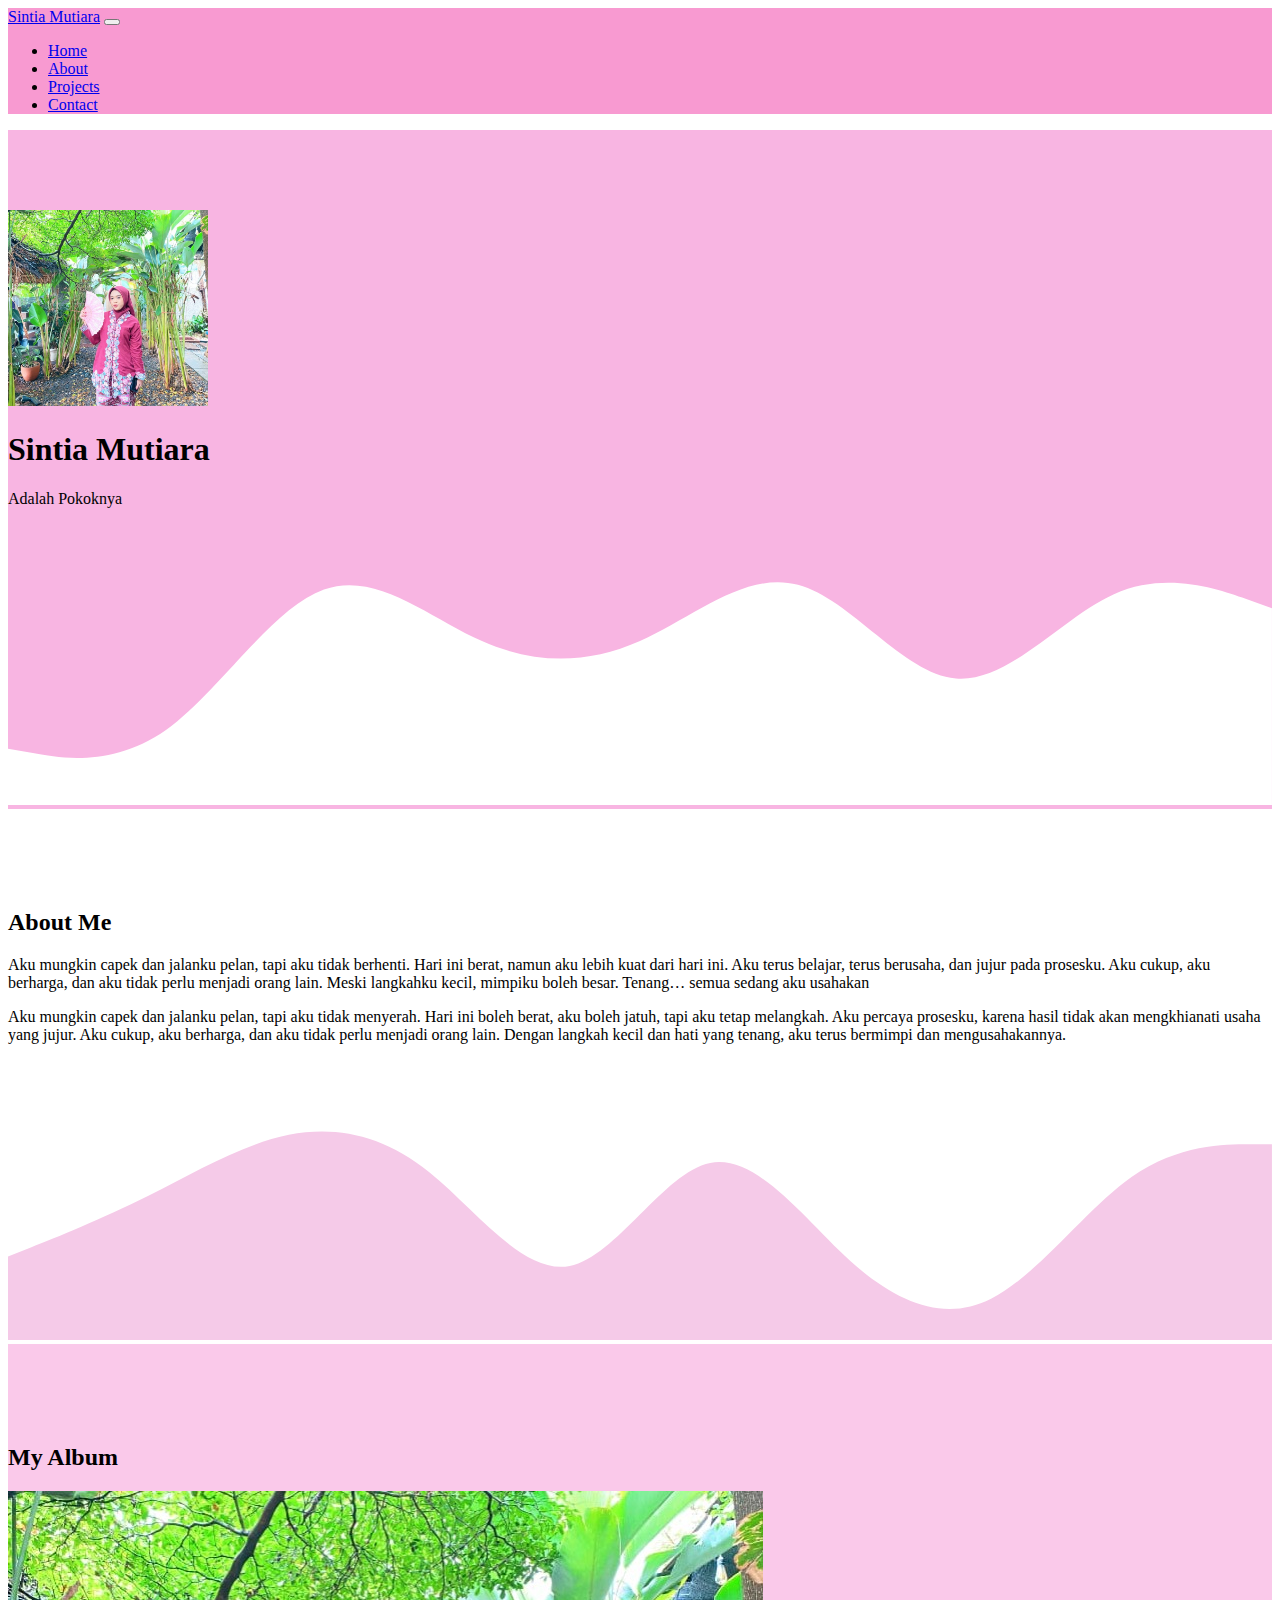
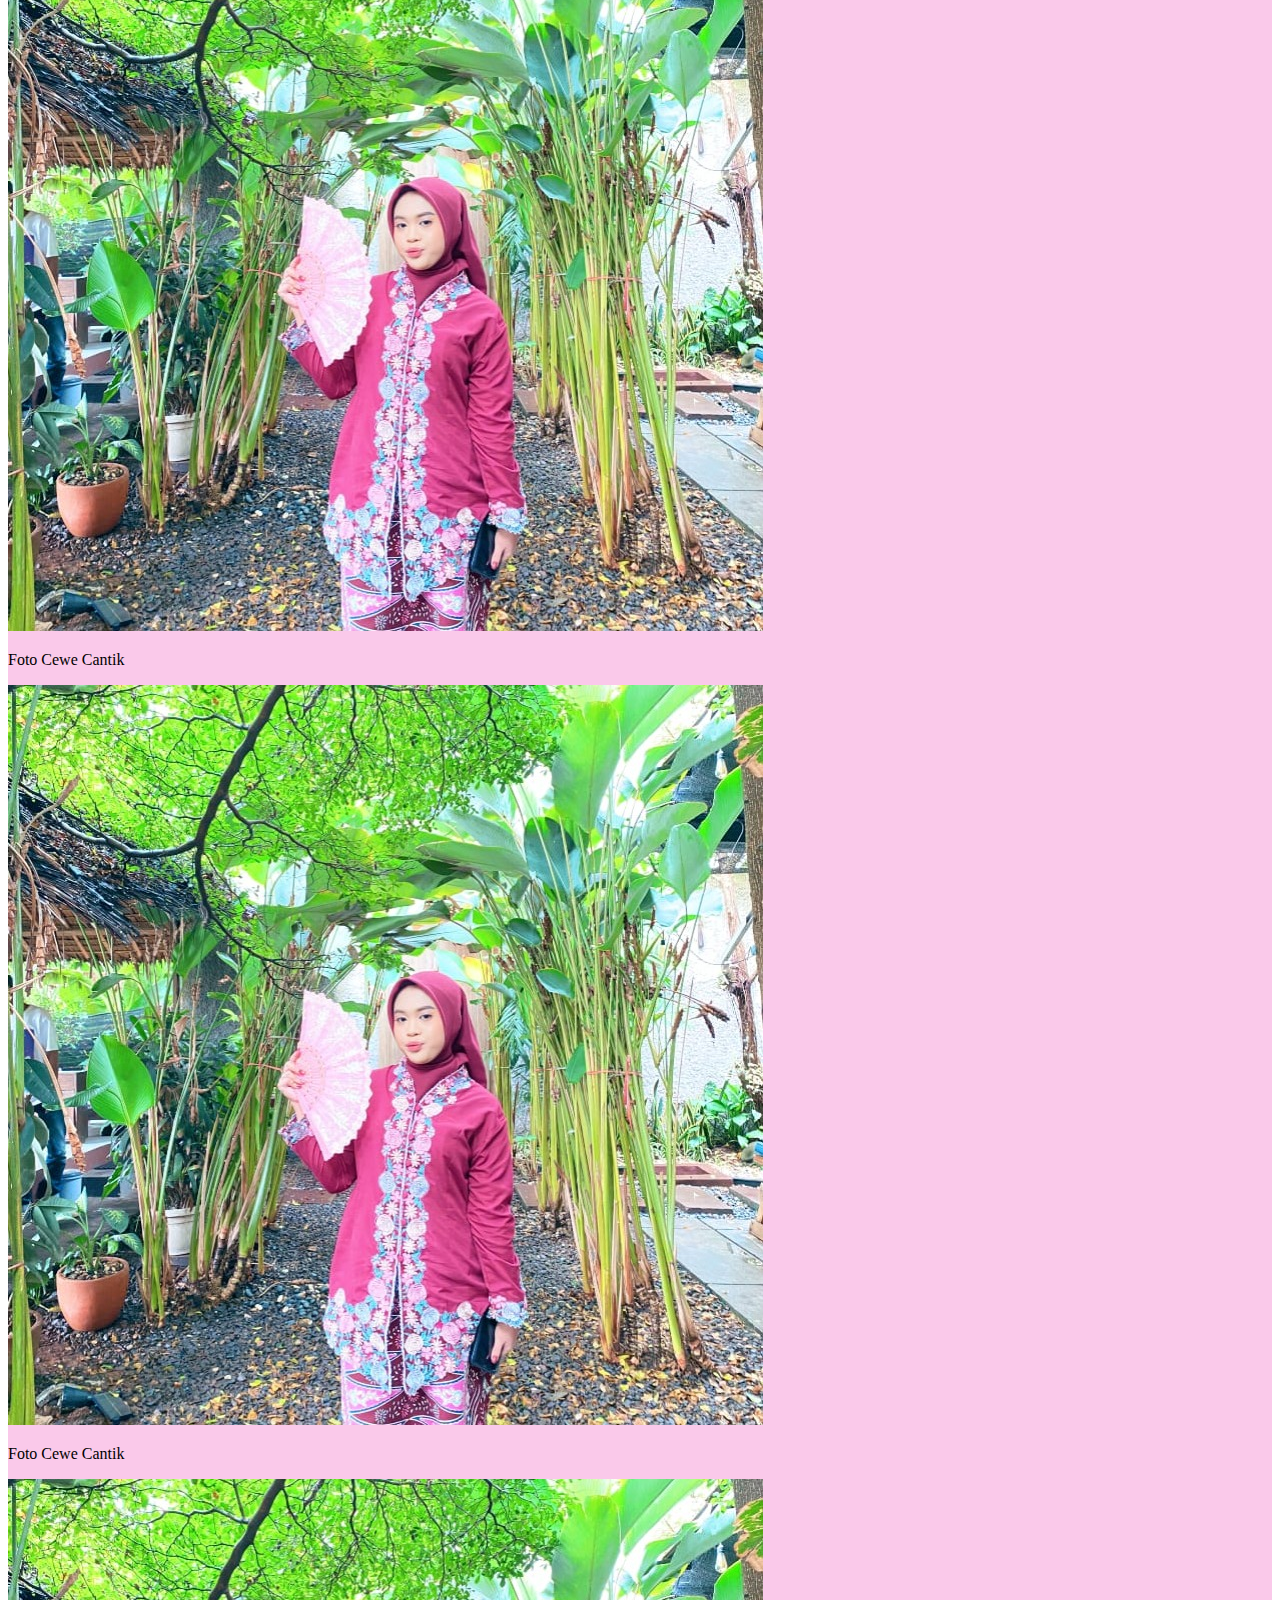
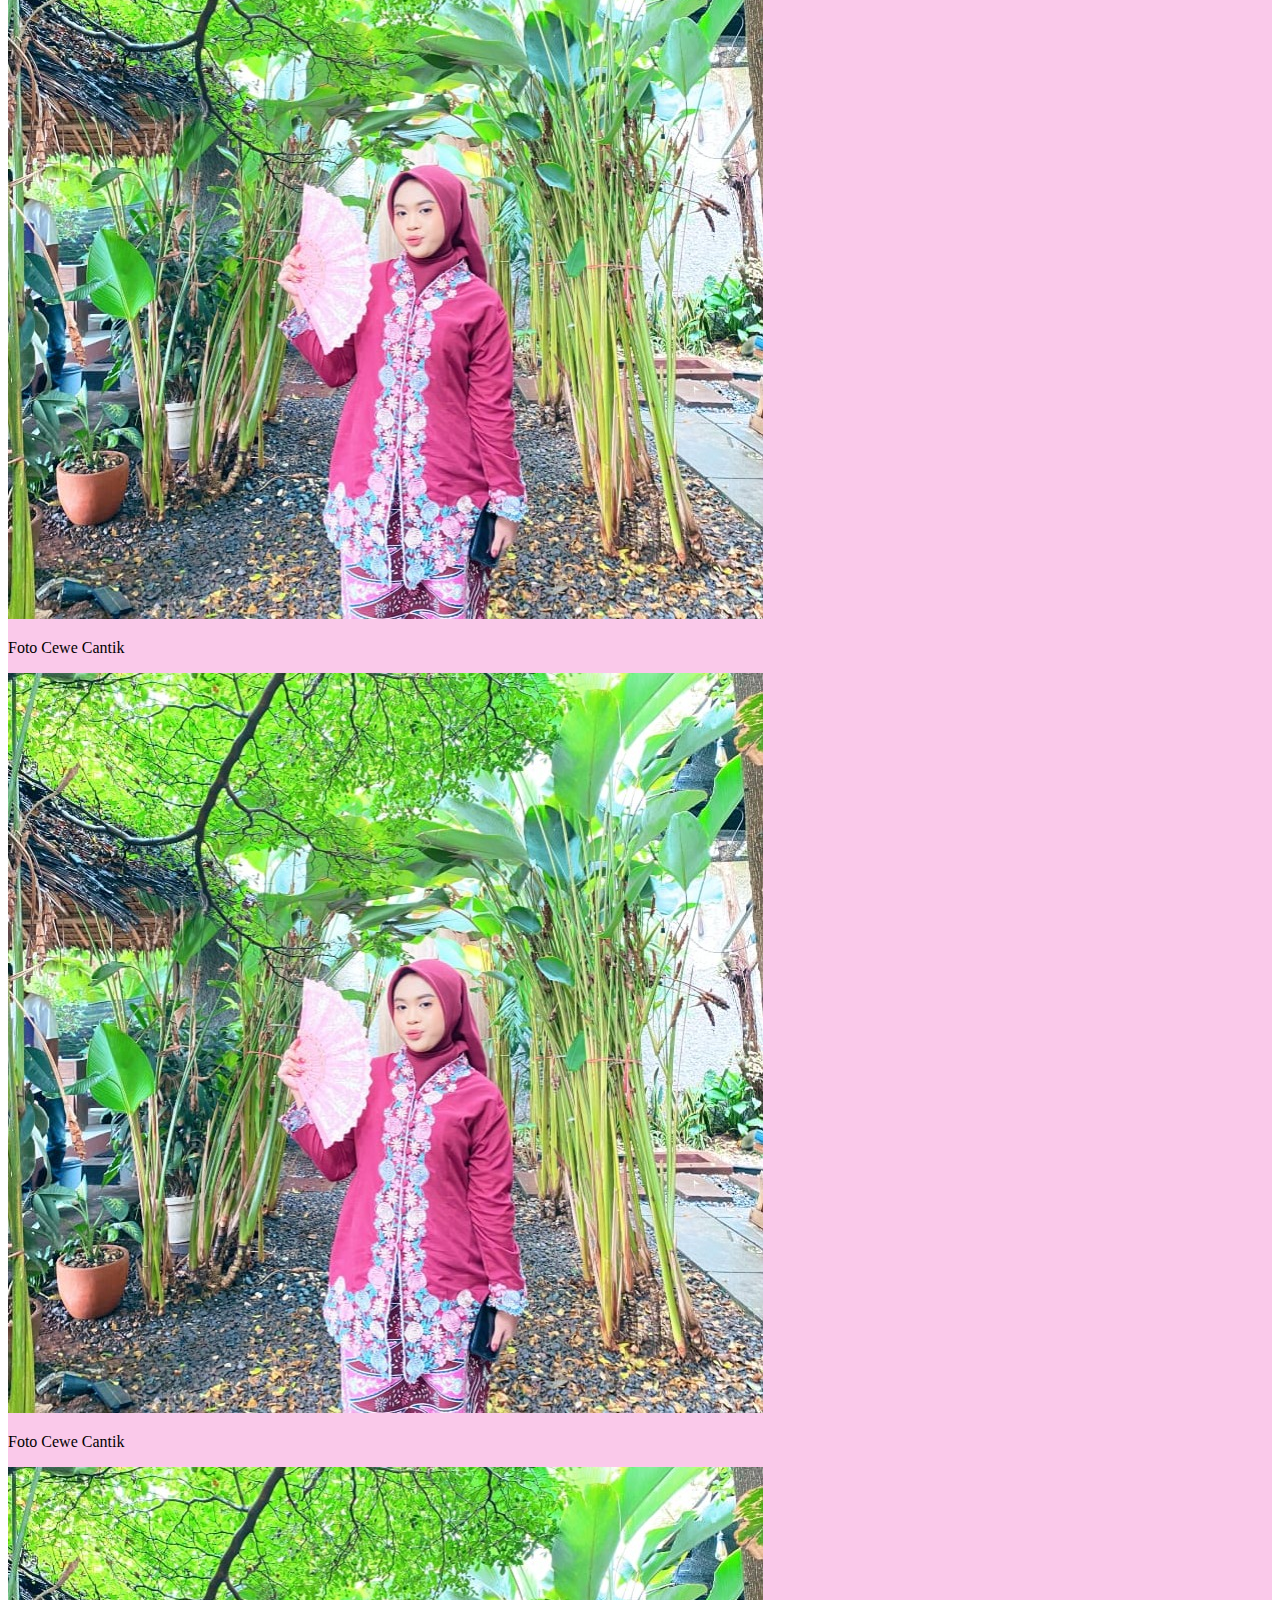
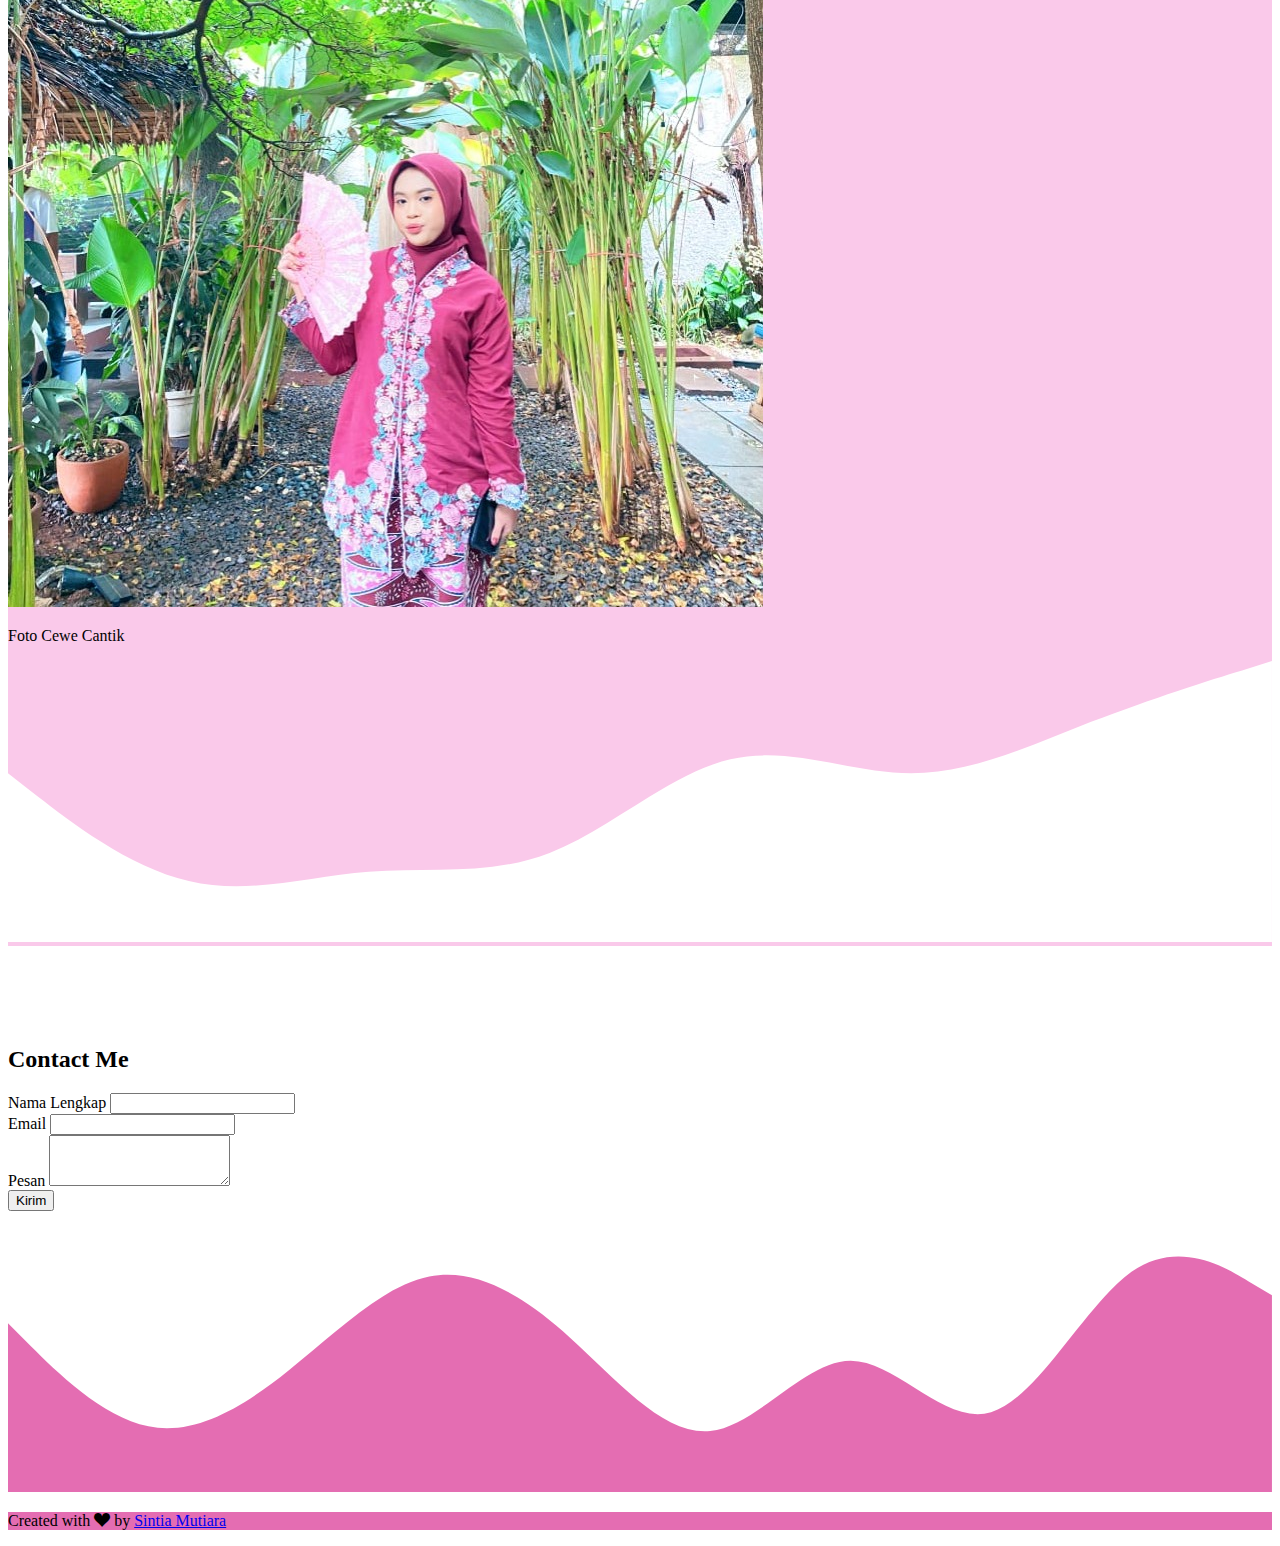
<file: index.html>
<!DOCTYPE html>
<html lang="en">
  <head>
    <!-- Required meta tags -->
    <meta charset="utf-8" />
    <meta name="viewport" content="width=device-width, initial-scale=1" />

    <!-- Bootstrap CSS -->
    <link href="https://cdn.jsdelivr.net/npm/bootstrap@5.0.2/dist/css/bootstrap.min.css" rel="stylesheet" integrity="sha384-EVSTQN3/azprG1Anm3QDgpJLIm9Nao0Yz1ztcQTwFspd3yD65VohhpuuCOmLASjC" crossorigin="anonymous" />
    <!-- Bootstrap Icons -->
     <link rel="stylesheet" href="https://cdn.jsdelivr.net/npm/bootstrap-icons@1.13.1/font/bootstrap-icons.min.css">
    <!-- My CSS -->
    <link rel="stylesheet" href="style.css" />
    <title>My portfolio | Sintia</title>
  </head>
  <body id="Home">
    <!-- Navbar -->
    <nav class="navbar navbar-expand-lg navbar-light shadow-sm fixed-top" style="background-color: rgb(248, 154, 209)">
      <div class="container">
        <a class="navbar-brand" href="#">Sintia Mutiara</a>
        <button class="navbar-toggler" type="button" data-bs-toggle="collapse" data-bs-target="#navbarNav" aria-controls="navbarNav" aria-expanded="false" aria-label="Toggle navigation">
          <span class="navbar-toggler-icon"></span>
        </button>
        <div class="collapse navbar-collapse" id="navbarNav">
          <ul class="navbar-nav ms-auto">
            <li class="nav-item">
              <a class="nav-link active" aria-current="page" href="#">Home</a>
            </li>
            <li class="nav-item">
              <a class="nav-link" href="#about">About</a>
            </li>
            <li class="nav-item">
              <a class="nav-link" href="#projects">Projects</a>
            </li>
            <li class="nav-item">
              <a class="nav-link" href="#contact">Contact</a>
            </li>
          </ul>
        </div>
      </div>
    </nav>
    <!-- Akhir Navbar -->

    <!-- Jumbotron -->
    <section class="jumbotron text-center">
      <img src="img/trfs.jpg" alt="Sintia" width="200" class="rounded-circle img-thumbnail" />
      <h1 class="display-4">Sintia Mutiara</h1>
      <p class="lead">Adalah Pokoknya</p>
      <svg xmlns="http://www.w3.org/2000/svg" viewBox="0 0 1440 320">
        <path
          fill="#ffff"
          fill-opacity="1"
          d="M0,256L30,261.3C60,267,120,277,180,234.7C240,192,300,96,360,74.7C420,53,480,107,540,133.3C600,160,660,160,720,133.3C780,107,840,53,900,69.3C960,85,1020,171,1080,176C1140,181,1200,107,1260,80C1320,53,1380,75,1410,85.3L1440,96L1440,320L1410,320C1380,320,1320,320,1260,320C1200,320,1140,320,1080,320C1020,320,960,320,900,320C840,320,780,320,720,320C660,320,600,320,540,320C480,320,420,320,360,320C300,320,240,320,180,320C120,320,60,320,30,320L0,320Z"
        ></path>
      </svg>
    </section>
    <!-- Akhir Jumbotron -->

   <!-- About -->
<section id="about">
  <div class="container">
    <div class="row text-center mb-3">
   <div class="col">
    <h2>About Me</h2>
   </div>
    </div>
    <div class="row justify-content-center fs-5 text-center">
      <div class="col-4">
        <p>Aku mungkin capek dan jalanku pelan, tapi aku tidak berhenti.
Hari ini berat, namun aku lebih kuat dari hari ini.
Aku terus belajar, terus berusaha, dan jujur pada prosesku.
Aku cukup, aku berharga, dan aku tidak perlu menjadi orang lain.
Meski langkahku kecil, mimpiku boleh besar.
Tenang… semua sedang aku usahakan</p>
      </div>
       <div class="col-4">
        <p>Aku mungkin capek dan jalanku pelan, tapi aku tidak menyerah. Hari ini boleh berat, aku boleh jatuh, tapi aku tetap melangkah. Aku percaya prosesku, karena hasil tidak akan mengkhianati usaha yang jujur. Aku cukup, aku berharga, dan aku tidak perlu menjadi orang lain. Dengan langkah kecil dan hati yang tenang, aku terus bermimpi dan mengusahakannya.</p>
       </div>
    </div>
  </div>
    <svg xmlns="http://www.w3.org/2000/svg" viewBox="0 0 1440 320"><path fill="#f5cae8" fill-opacity="10" d="M0,224L26.7,213.3C53.3,203,107,181,160,154.7C213.3,128,267,96,320,85.3C373.3,75,427,85,480,128C533.3,171,587,245,640,234.7C693.3,224,747,128,800,117.3C853.3,107,907,181,960,229.3C1013.3,277,1067,299,1120,272C1173.3,245,1227,171,1280,133.3C1333.3,96,1387,96,1413,96L1440,96L1440,320L1413.3,320C1386.7,320,1333,320,1280,320C1226.7,320,1173,320,1120,320C1066.7,320,1013,320,960,320C906.7,320,853,320,800,320C746.7,320,693,320,640,320C586.7,320,533,320,480,320C426.7,320,373,320,320,320C266.7,320,213,320,160,320C106.7,320,53,320,27,320L0,320Z"></path></svg>
  </section>
  <!-- Akhir About -->

   <!--project-->

<section id="projects"> 
       <div class="container"> 
         <div class="row text-center mb-3">  
  <div class="col">  
    <h2>My Album</h2>  
  </div>  
</div>  

<div class="row justify-content-center">  
    
  <div class="col-md-4 mb-3">  
    <div class="card">  
      <img src="img/trfs.jpg" class="card-img-top img-fluid" alt="project 2">  
      <div class="card-body">  
        <p class="card-text">Foto Cewe Cantik</p>  
      </div>  
    </div>  
  </div>  

  <div class="col-md-4 mb-3">  
    <div class="card">  
      <img src="img/trfs.jpg" class="card-img-top img-fluid" alt="project 1">  
      <div class="card-body">  
        <p class="card-text">Foto Cewe Cantik</p>  
      </div>  
    </div>  
  </div>  

  <div class="col-md-4 mb-3">  
    <div class="card">  
      <img src="img/trfs.jpg" class="card-img-top img-fluid" alt="project 3">  
      <div class="card-body">  
        <p class="card-text">Foto Cewe Cantik</p>  
      </div>  
    </div>  
  </div>  

  
  <div class="col-md-4 mb-3">  
    <div class="card">  
      <img src="img/trfs.jpg" class="card-img-top img-fluid" alt="project 3">  
      <div class="card-body">  
        <p class="card-text">Foto Cewe Cantik</p>  
      </div>  
    </div>  
  </div>  


  
  <div class="col-md-4 mb-3">  
    <div class="card">  
      <img src="img/trfs.jpg" class="card-img-top img-fluid" alt="project 3">  
      <div class="card-body">  
        <p class="card-text">Foto Cewe Cantik</p>  
      </div>  
    </div>  
  </div>  


</div>

  </div> 
 <svg xmlns="http://www.w3.org/2000/svg" viewBox="0 0 1440 320"><path fill="#ffff" fill-opacity="1" d="M0,128L34.3,154.7C68.6,181,137,235,206,250.7C274.3,267,343,245,411,240C480,235,549,245,617,218.7C685.7,192,754,128,823,112C891.4,96,960,128,1029,128C1097.1,128,1166,96,1234,69.3C1302.9,43,1371,21,1406,10.7L1440,0L1440,320L1405.7,320C1371.4,320,1303,320,1234,320C1165.7,320,1097,320,1029,320C960,320,891,320,823,320C754.3,320,686,320,617,320C548.6,320,480,320,411,320C342.9,320,274,320,206,320C137.1,320,69,320,34,320L0,320Z"></path></svg>

</section>
  <!--akhir project-->

    <!-- Contact -->
    <section id="contact">
      <div class="container">
        <div class="row text-center mb-3">
          <div class="col">
            <h2>Contact Me</h2>
          </div>
        </div>
        <div class="row justify-content-center">
          <div class="col-md-6">
            <form>
  <div class="mb-3">
    <label for="Name" class="form-label">Nama Lengkap</label>
    <input type="text" class="form-control" id="Name" aria-describedby="Name">
  </div>
 <div class="mb-3">
    <label for="email" class="form-label">Email</label>
    <input type="email" class="form-control" id="email" aria-describedby="email">
  </div>
  <div class="mb-3">
  <label for="pesan" class="form-label">Pesan</label>
  <textarea class="form-control" id="pesan" rows="3"></textarea>
</div>
  <button type="submit" class="btn btn-primary">Kirim</button>
</form>
          </div>
        </div>
      </div>
      <svg xmlns="http://www.w3.org/2000/svg" viewBox="0 0 1440 320"><path fill=" rgb(228, 109, 178) " fill-opacity="1" d="M0,128L26.7,154.7C53.3,181,107,235,160,245.3C213.3,256,267,224,320,181.3C373.3,139,427,85,480,74.7C533.3,64,587,96,640,144C693.3,192,747,256,800,250.7C853.3,245,907,171,960,170.7C1013.3,171,1067,245,1120,229.3C1173.3,213,1227,107,1280,69.3C1333.3,32,1387,64,1413,80L1440,96L1440,320L1413.3,320C1386.7,320,1333,320,1280,320C1226.7,320,1173,320,1120,320C1066.7,320,1013,320,960,320C906.7,320,853,320,800,320C746.7,320,693,320,640,320C586.7,320,533,320,480,320C426.7,320,373,320,320,320C266.7,320,213,320,160,320C106.7,320,53,320,27,320L0,320Z"></path></svg>
    </section> 
     <!-- Akhir Contact -->

     <!-- Footer -->
      <footer style="background-color: rgb(228, 109, 178) " class="text-white text-center pb-5">
        <p>Created with <i class="bi bi-suit-heart-fill text-danger"></i> by <a href="https://www.instagram.com/tvantnw/" class="text-white fw-bold">Sintia Mutiara</a></p>
      </footer>
      <!-- Akhir Footer -->
       
    <script src="https://cdn.jsdelivr.net/npm/bootstrap@5.0.2/dist/js/bootstrap.bundle.min.js" integrity="sha384-MrcW6ZMFYlzcLA8Nl+NtUVF0sA7MsXsP1UyJoMp4YLEuNSfAP+JcXn/tWtIaxVXM" crossorigin="anonymous"></script>
  </body>
</html>
</file>
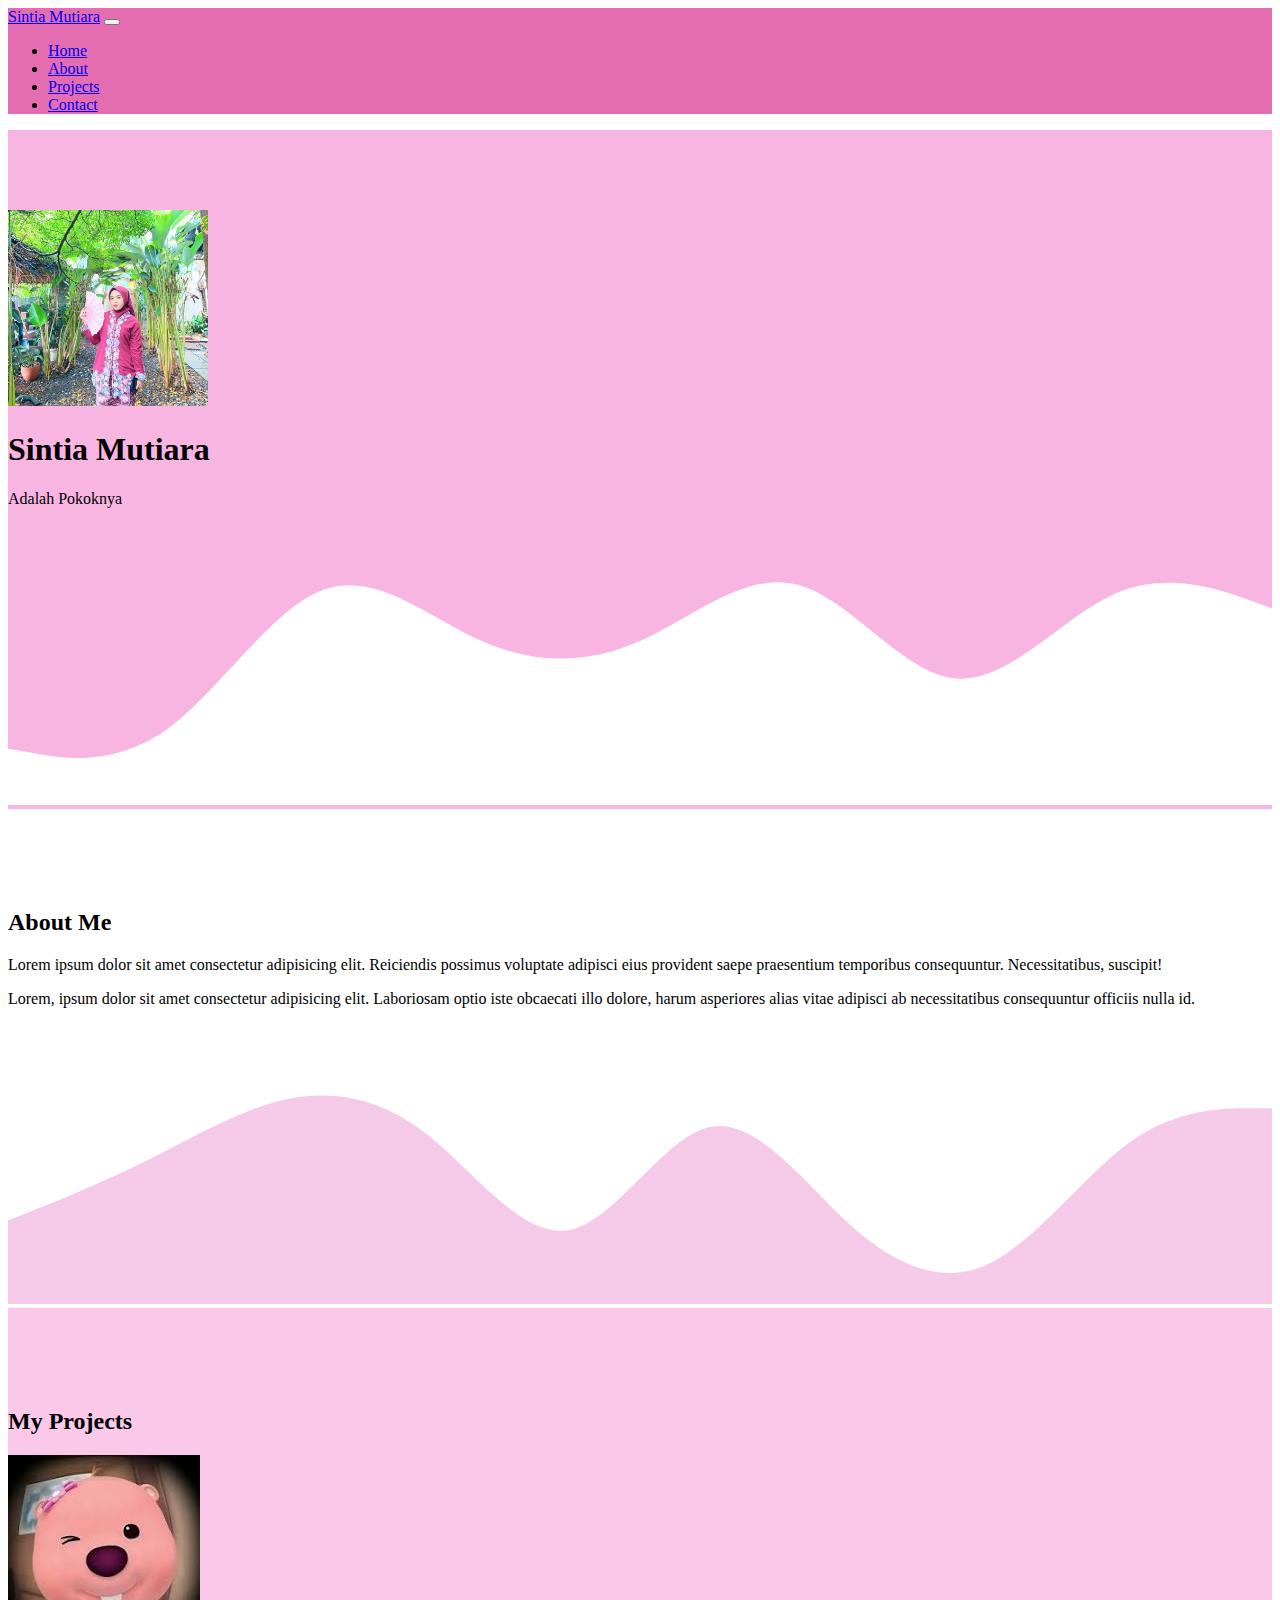
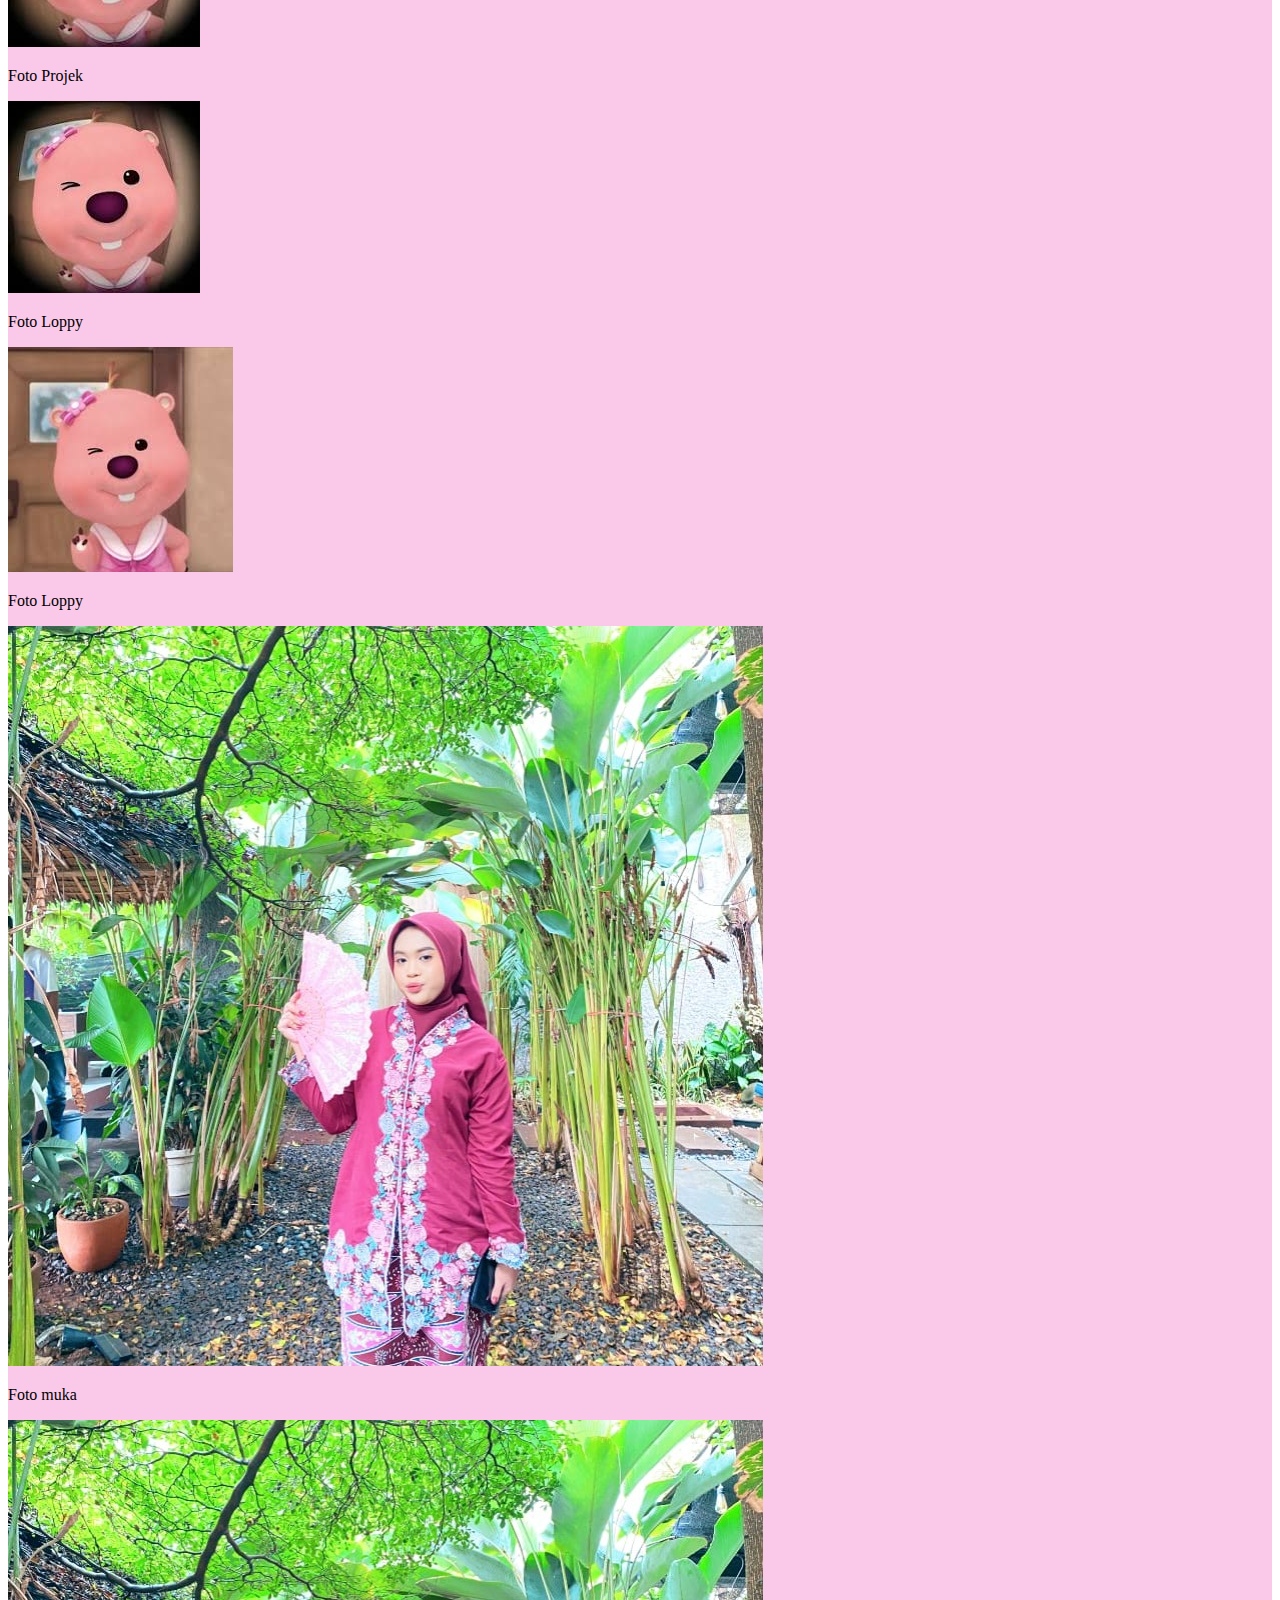
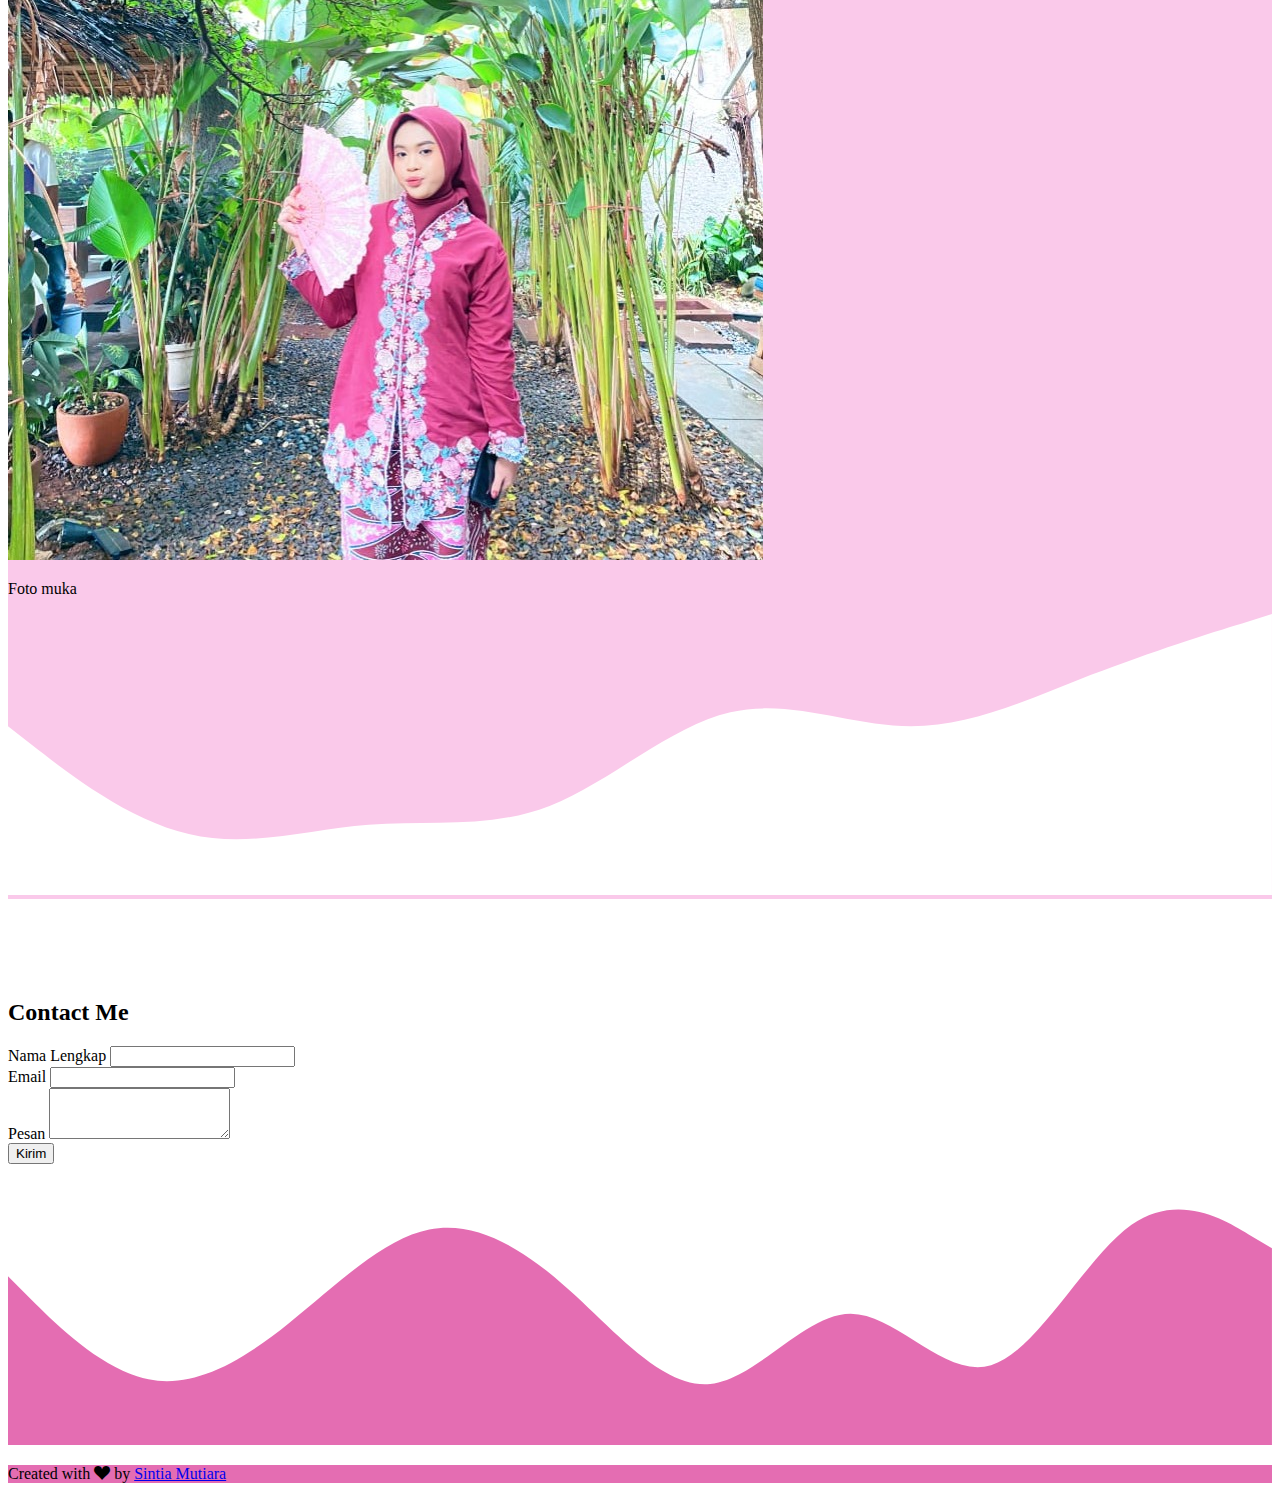
<file: index.html.html>
<!DOCTYPE html>
<html lang="en">
  <head>
    <!-- Required meta tags -->
    <meta charset="utf-8" />
    <meta name="viewport" content="width=device-width, initial-scale=1" />

    <!-- Bootstrap CSS -->
    <link href="https://cdn.jsdelivr.net/npm/bootstrap@5.0.2/dist/css/bootstrap.min.css" rel="stylesheet" integrity="sha384-EVSTQN3/azprG1Anm3QDgpJLIm9Nao0Yz1ztcQTwFspd3yD65VohhpuuCOmLASjC" crossorigin="anonymous" />
    <!-- Bootstrap Icons -->
     <link rel="stylesheet" href="https://cdn.jsdelivr.net/npm/bootstrap-icons@1.13.1/font/bootstrap-icons.min.css">
    <!-- My CSS -->
    <link rel="stylesheet" href="style.css" />
    <title>My portfolio | Sintia</title>
  </head>
  <body id="Home">
    <!-- Navbar -->
    <nav class="navbar navbar-expand-lg navbar-light shadow-sm fixed-top" style="background-color: rgb(228, 109, 178)">
      <div class="container">
        <a class="navbar-brand" href="#">Sintia Mutiara</a>
        <button class="navbar-toggler" type="button" data-bs-toggle="collapse" data-bs-target="#navbarNav" aria-controls="navbarNav" aria-expanded="false" aria-label="Toggle navigation">
          <span class="navbar-toggler-icon"></span>
        </button>
        <div class="collapse navbar-collapse" id="navbarNav">
          <ul class="navbar-nav ms-auto">
            <li class="nav-item">
              <a class="nav-link active" aria-current="page" href="#">Home</a>
            </li>
            <li class="nav-item">
              <a class="nav-link" href="#about">About</a>
            </li>
            <li class="nav-item">
              <a class="nav-link" href="#projects">Projects</a>
            </li>
            <li class="nav-item">
              <a class="nav-link" href="#contact">Contact</a>
            </li>
          </ul>
        </div>
      </div>
    </nav>
    <!-- Akhir Navbar -->

    <!-- Jumbotron -->
    <section class="jumbotron text-center">
      <img src="img/trfs.jpg" alt="Sintia" width="200" class="rounded-circle img-thumbnail" />
      <h1 class="display-4">Sintia Mutiara</h1>
      <p class="lead">Adalah Pokoknya</p>
      <svg xmlns="http://www.w3.org/2000/svg" viewBox="0 0 1440 320">
        <path
          fill="#ffff"
          fill-opacity="1"
          d="M0,256L30,261.3C60,267,120,277,180,234.7C240,192,300,96,360,74.7C420,53,480,107,540,133.3C600,160,660,160,720,133.3C780,107,840,53,900,69.3C960,85,1020,171,1080,176C1140,181,1200,107,1260,80C1320,53,1380,75,1410,85.3L1440,96L1440,320L1410,320C1380,320,1320,320,1260,320C1200,320,1140,320,1080,320C1020,320,960,320,900,320C840,320,780,320,720,320C660,320,600,320,540,320C480,320,420,320,360,320C300,320,240,320,180,320C120,320,60,320,30,320L0,320Z"
        ></path>
      </svg>
    </section>
    <!-- Akhir Jumbotron -->

   <!-- About -->
<section id="about">
  <div class="container">
    <div class="row text-center mb-3">
   <div class="col">
    <h2>About Me</h2>
   </div>
    </div>
    <div class="row justify-content-center fs-5 text-center">
      <div class="col-4">
        <p>Lorem ipsum dolor sit amet consectetur adipisicing elit. Reiciendis possimus voluptate adipisci eius provident saepe praesentium temporibus consequuntur. Necessitatibus, suscipit!</p>
      </div>
       <div class="col-4">
        <p>Lorem, ipsum dolor sit amet consectetur adipisicing elit. Laboriosam optio iste obcaecati illo dolore, harum asperiores alias vitae adipisci ab necessitatibus consequuntur officiis nulla id.</p>
       </div>
    </div>
  </div>
    <svg xmlns="http://www.w3.org/2000/svg" viewBox="0 0 1440 320"><path fill="#f5cae8" fill-opacity="10" d="M0,224L26.7,213.3C53.3,203,107,181,160,154.7C213.3,128,267,96,320,85.3C373.3,75,427,85,480,128C533.3,171,587,245,640,234.7C693.3,224,747,128,800,117.3C853.3,107,907,181,960,229.3C1013.3,277,1067,299,1120,272C1173.3,245,1227,171,1280,133.3C1333.3,96,1387,96,1413,96L1440,96L1440,320L1413.3,320C1386.7,320,1333,320,1280,320C1226.7,320,1173,320,1120,320C1066.7,320,1013,320,960,320C906.7,320,853,320,800,320C746.7,320,693,320,640,320C586.7,320,533,320,480,320C426.7,320,373,320,320,320C266.7,320,213,320,160,320C106.7,320,53,320,27,320L0,320Z"></path></svg>
  </section>
  <!-- Akhir About -->

   <!--project-->

<section id="projects"> 
       <div class="container"> 
         <div class="row text-center mb-3">  
  <div class="col">  
    <h2>My Projects</h2>  
  </div>  
</div>  

<div class="row justify-content-center">  
    
  <div class="col-md-4 mb-3">  
    <div class="card">  
      <img src="img/Projects/images (1).jpg" class="card-img-top img-fluid" alt="project 2">  
      <div class="card-body">  
        <p class="card-text">Foto Projek</p>  
      </div>  
    </div>  
  </div>  

  <div class="col-md-4 mb-3">  
    <div class="card">  
      <img src="img/Projects/images (1).jpg" class="card-img-top img-fluid" alt="project 1">  
      <div class="card-body">  
        <p class="card-text">Foto Loppy</p>  
      </div>  
    </div>  
  </div>  

  <div class="col-md-4 mb-3">  
    <div class="card">  
      <img src="img/Projects/images.jpg" class="card-img-top img-fluid" alt="project 3">  
      <div class="card-body">  
        <p class="card-text">Foto Loppy</p>  
      </div>  
    </div>  
  </div>  

  
  <div class="col-md-4 mb-3">  
    <div class="card">  
      <img src="img/trfs.jpg" class="card-img-top img-fluid" alt="project 3">  
      <div class="card-body">  
        <p class="card-text">Foto muka</p>  
      </div>  
    </div>  
  </div>  


  
  <div class="col-md-4 mb-3">  
    <div class="card">  
      <img src="img/trfs.jpg" class="card-img-top img-fluid" alt="project 3">  
      <div class="card-body">  
        <p class="card-text">Foto muka</p>  
      </div>  
    </div>  
  </div>  


</div>

  </div> 
 <svg xmlns="http://www.w3.org/2000/svg" viewBox="0 0 1440 320"><path fill="#ffff" fill-opacity="1" d="M0,128L34.3,154.7C68.6,181,137,235,206,250.7C274.3,267,343,245,411,240C480,235,549,245,617,218.7C685.7,192,754,128,823,112C891.4,96,960,128,1029,128C1097.1,128,1166,96,1234,69.3C1302.9,43,1371,21,1406,10.7L1440,0L1440,320L1405.7,320C1371.4,320,1303,320,1234,320C1165.7,320,1097,320,1029,320C960,320,891,320,823,320C754.3,320,686,320,617,320C548.6,320,480,320,411,320C342.9,320,274,320,206,320C137.1,320,69,320,34,320L0,320Z"></path></svg>

</section>
  <!--akhir project-->

    <!-- Contact -->
    <section id="contact">
      <div class="container">
        <div class="row text-center mb-3">
          <div class="col">
            <h2>Contact Me</h2>
          </div>
        </div>
        <div class="row justify-content-center">
          <div class="col-md-6">
            <form>
  <div class="mb-3">
    <label for="Name" class="form-label">Nama Lengkap</label>
    <input type="text" class="form-control" id="Name" aria-describedby="Name">
  </div>
 <div class="mb-3">
    <label for="email" class="form-label">Email</label>
    <input type="email" class="form-control" id="email" aria-describedby="email">
  </div>
  <div class="mb-3">
  <label for="pesan" class="form-label">Pesan</label>
  <textarea class="form-control" id="pesan" rows="3"></textarea>
</div>
  <button type="submit" class="btn btn-primary">Kirim</button>
</form>
          </div>
        </div>
      </div>
      <svg xmlns="http://www.w3.org/2000/svg" viewBox="0 0 1440 320"><path fill=" rgb(228, 109, 178) " fill-opacity="1" d="M0,128L26.7,154.7C53.3,181,107,235,160,245.3C213.3,256,267,224,320,181.3C373.3,139,427,85,480,74.7C533.3,64,587,96,640,144C693.3,192,747,256,800,250.7C853.3,245,907,171,960,170.7C1013.3,171,1067,245,1120,229.3C1173.3,213,1227,107,1280,69.3C1333.3,32,1387,64,1413,80L1440,96L1440,320L1413.3,320C1386.7,320,1333,320,1280,320C1226.7,320,1173,320,1120,320C1066.7,320,1013,320,960,320C906.7,320,853,320,800,320C746.7,320,693,320,640,320C586.7,320,533,320,480,320C426.7,320,373,320,320,320C266.7,320,213,320,160,320C106.7,320,53,320,27,320L0,320Z"></path></svg>
    </section> 
     <!-- Akhir Contact -->

     <!-- Footer -->
      <footer style="background-color: rgb(228, 109, 178) " class="text-white text-center pb-5">
        <p>Created with <i class="bi bi-suit-heart-fill text-danger"></i> by <a href="https://www.instagram.com/tvantnw/" class="text-white fw-bold">Sintia Mutiara</a></p>
      </footer>
      <!-- Akhir Footer -->
       
    <script src="https://cdn.jsdelivr.net/npm/bootstrap@5.0.2/dist/js/bootstrap.bundle.min.js" integrity="sha384-MrcW6ZMFYlzcLA8Nl+NtUVF0sA7MsXsP1UyJoMp4YLEuNSfAP+JcXn/tWtIaxVXM" crossorigin="anonymous"></script>
  </body>
</html>
</file>
<file: style.css>
.jumbotron {
  padding-top: 5rem;
  background-color: rgb(248, 181, 226);
}
#projects {
background-color: rgb(250, 201, 234);
}

section{
  padding-top: 5rem;
}
</file>
